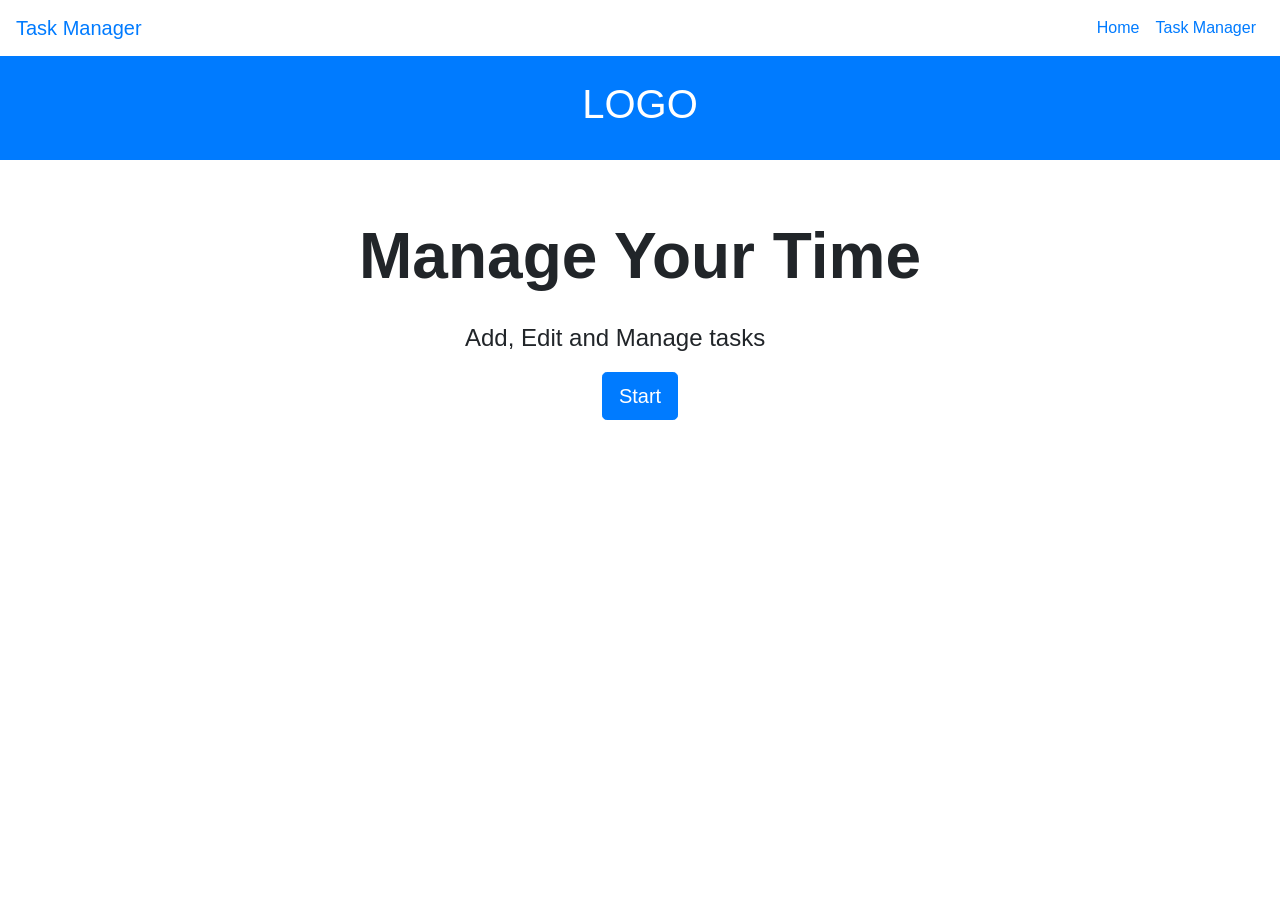
<file: index.html>
<!DOCTYPE html>
<html lang="en">
<head>
    <meta charset="UTF-8">
    <meta name="viewport" content="width=device-width, initial-scale=1.0">
    <title>Task Manager</title>
    <!-- Bootstrap CSS link -->
    <link rel="stylesheet" href="https://stackpath.bootstrapcdn.com/bootstrap/4.5.2/css/bootstrap.min.css">
    <link rel="stylesheet" href="styles.css">
</head>
<body>

<!-- Navigation Bar -->
<nav class="navbar navbar-expand-lg navbar-tertiary bg-tertiary">
    <a class="navbar-brand" href="#">Task Manager</a>
    <button class="navbar-toggler" type="button" data-toggle="collapse" data-target="#navbarNav" aria-controls="navbarNav" aria-expanded="false" aria-label="Toggle navigation">
        <span class="navbar-toggler-icon"></span>
    </button>
    <div class="collapse navbar-collapse" id="navbarNav">
        <ul class="navbar-nav ml-auto">
            <li class="nav-item active">
                <a class="nav-link" href="index.php">Home</a>
            </li>
            <li class="nav-item">
                <a class="nav-link" href="secondpage.php">Task Manager</a>
            </li>
        </ul>
    </div>
</nav>

<header class="bg-primary text-white py-4">
    <div class="container title">
        <h1>LOGO</h1>
    </div>
</header>

<main class="container py-5 ">
    <div class="row maincontent">
        <div class="col-md-8 mainline">
            <p>Manage Your Time</p>
        </div>
        <div class="col-md-4 secondaryline">
            <p>
                Add, Edit and Manage tasks
            </p>
        </div>
        <div>
            <a class="btn btn-primary btn-lg" href="secondpage.php" role="button">Start</a>
        </div>
    </div>
</main>


<!-- Bootstrap JS and Popper.js scripts (required for Bootstrap) -->
<script src="https://code.jquery.com/jquery-3.5.1.slim.min.js"></script>
<script src="https://cdn.jsdelivr.net/npm/@popperjs/core@2.0.7/dist/umd/popper.min.js"></script>
<script src="https://stackpath.bootstrapcdn.com/bootstrap/4.5.2/js/bootstrap.min.js"></script>

</body>
</html>
</file>
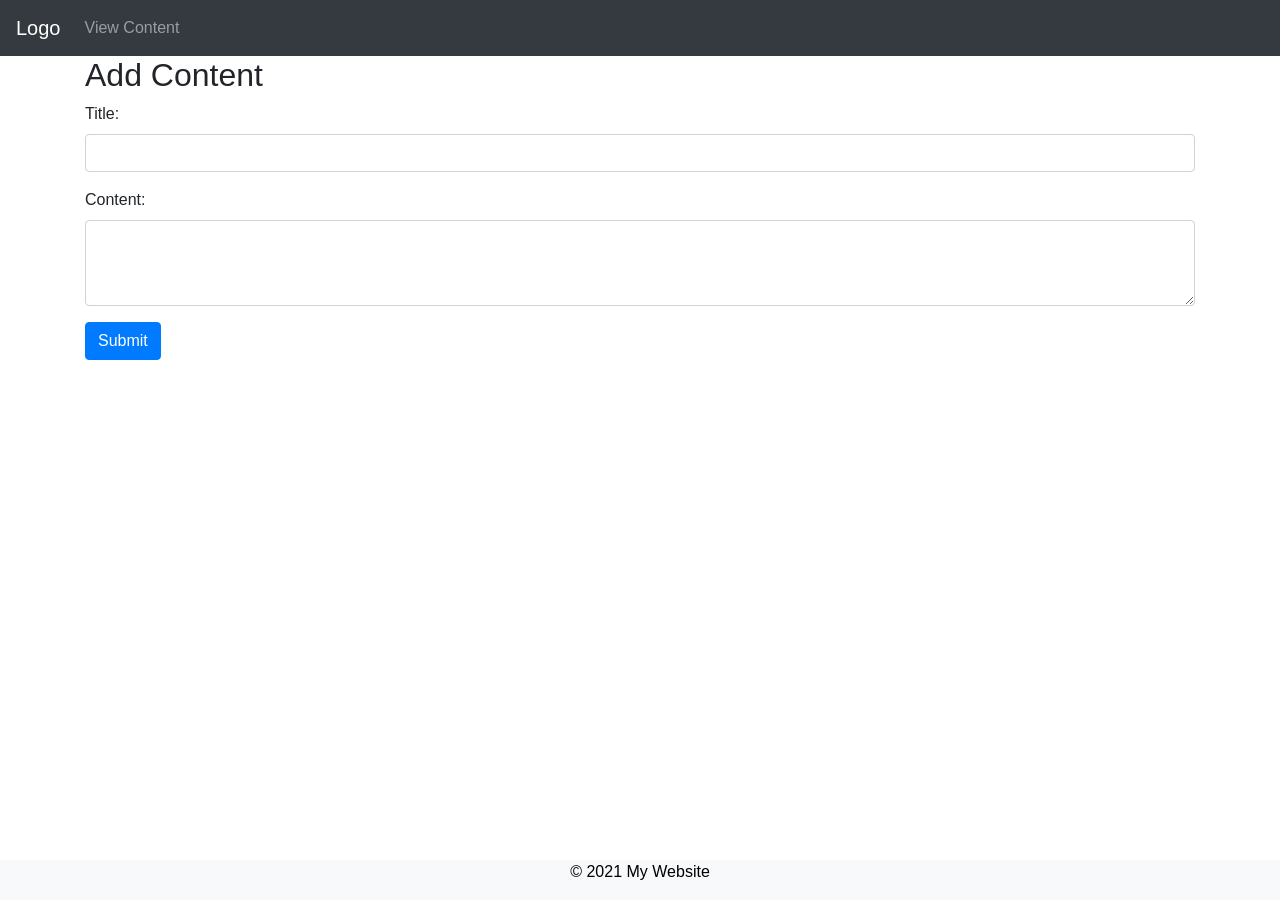
<file: add_content.html>
<!DOCTYPE html>
<html lang="en">
<head>
    <meta charset="UTF-8">
    <meta name="viewport" content="width=device-width, initial-scale=1.0">
    <title>Add Content</title>
    <link rel="stylesheet" href="https://maxcdn.bootstrapcdn.com/bootstrap/4.5.2/css/bootstrap.min.css">
    <style>
        .footer {
            position: fixed;
            left: 0;
            bottom: 0;
            width: 100%;
            background-color: #f8f9fa;
            color: black;
            text-align: center;
        }
    </style>
</head>
<body>
    <header>
        <nav class="navbar navbar-expand-md bg-dark navbar-dark">
            <a class="navbar-brand" href="#">Logo</a>
            <button class="navbar-toggler" type="button" data-toggle="collapse" data-target="#collapsibleNavbar">
                <span class="navbar-toggler-icon"></span>
            </button>
            <div class="collapse navbar-collapse" id="collapsibleNavbar">
                <ul class="navbar-nav">
                    <li class="nav-item">
                        <a class="nav-link" href="view_content.php">View Content</a>
                    </li>
                </ul>
            </div>
        </nav>
    </header>
    <div class="container">
        <h2>Add Content</h2>
        <form action="save_content.php" method="post">
            <div class="form-group">
                <label for="title">Title:</label>
                <input type="text" class="form-control" id="title" name="title" required>
            </div>
            <div class="form-group">
                <label for="content">Content:</label>
                <textarea class="form-control" id="content" name="content" rows="3" required></textarea>
            </div>
            <button type="submit" class="btn btn-primary">Submit</button>
        </form>
    </div>
    <div class="footer">
        <p>&copy; 2021 My Website</p>
    </div>
</body>
</html>
</file>
<file: styles.css>
html{
    height: 1vh;
}
header .title{
    text-align: center;
}

.maincontent{
    display: flex;
    flex-direction: column;
    justify-content: center;
    align-items: center;
}

.mainline{
    font-size: 4rem;
    width: 100%;
    text-align: center;
    font-weight: bold;
}

.secondaryline{
    font-size: 1.5rem;
    width: 100%;
    /* font-weight: bold; */
}
</file>
